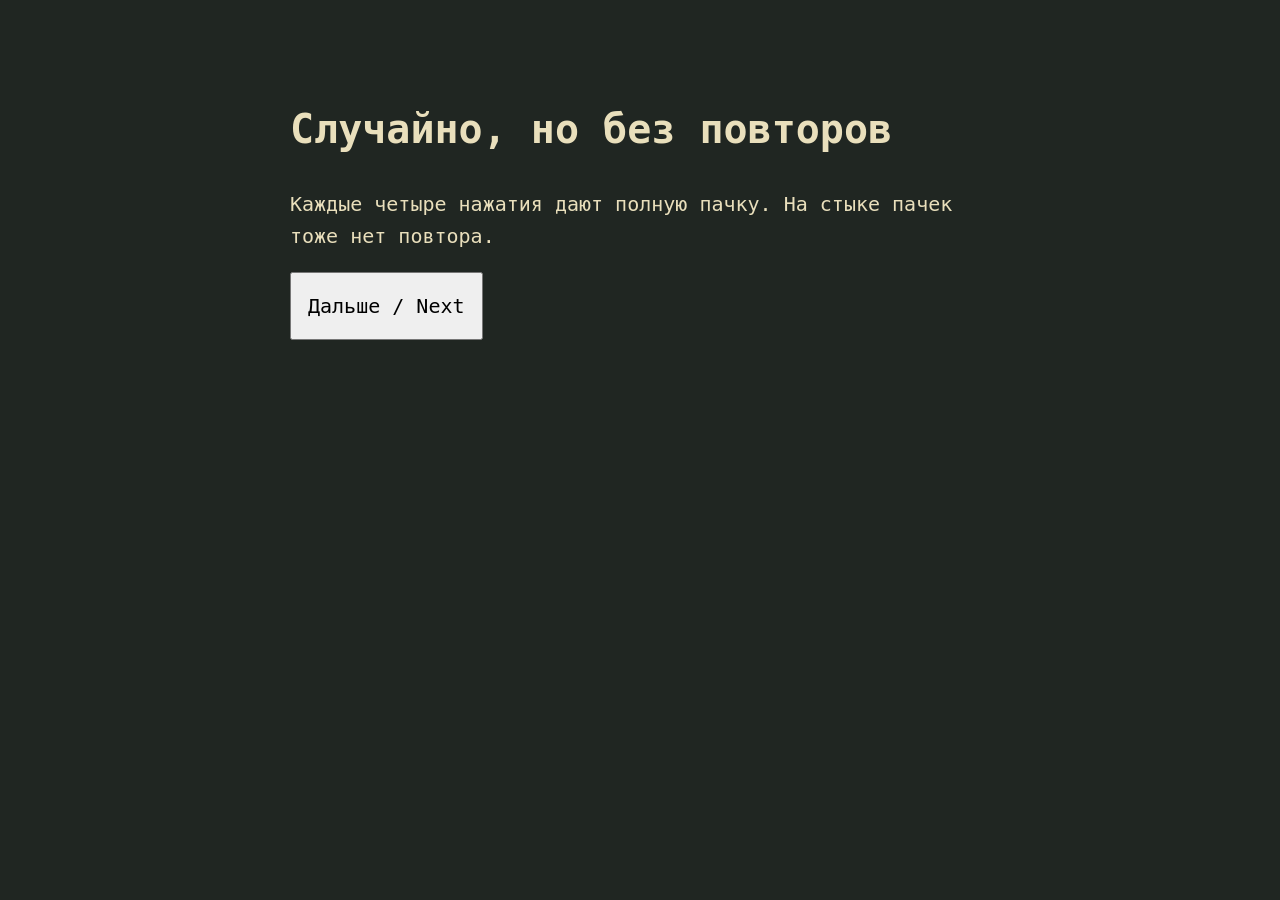
<file: Компоненты/Без-повторов/index.html>
<!doctype html><html lang="ru"><meta charset="utf-8">
<meta name="viewport" content="width=device-width,initial-scale=1">
<title>Без повторов / Shuffle bag</title>
<style>body{max-width:700px;margin:50px auto;padding:20px;font:20px/1.6 monospace;background:#202622;color:#e9dfbc}button{padding:16px;font:inherit}output{display:block;overflow-wrap:anywhere}</style>
<h1>Случайно, но без повторов</h1><p>Каждые четыре нажатия дают полную пачку. На стыке пачек тоже нет повтора.</p>
<button id="next">Дальше / Next</button><output id="history"></output>
<script src="shuffle-bag.js"></script><script>
var next = createShuffleBag(['A', 'B', 'C', 'D']);
document.getElementById('next').onclick = function () {
  document.getElementById('history').textContent += next() + ' ';
};
</script></html>
</file>
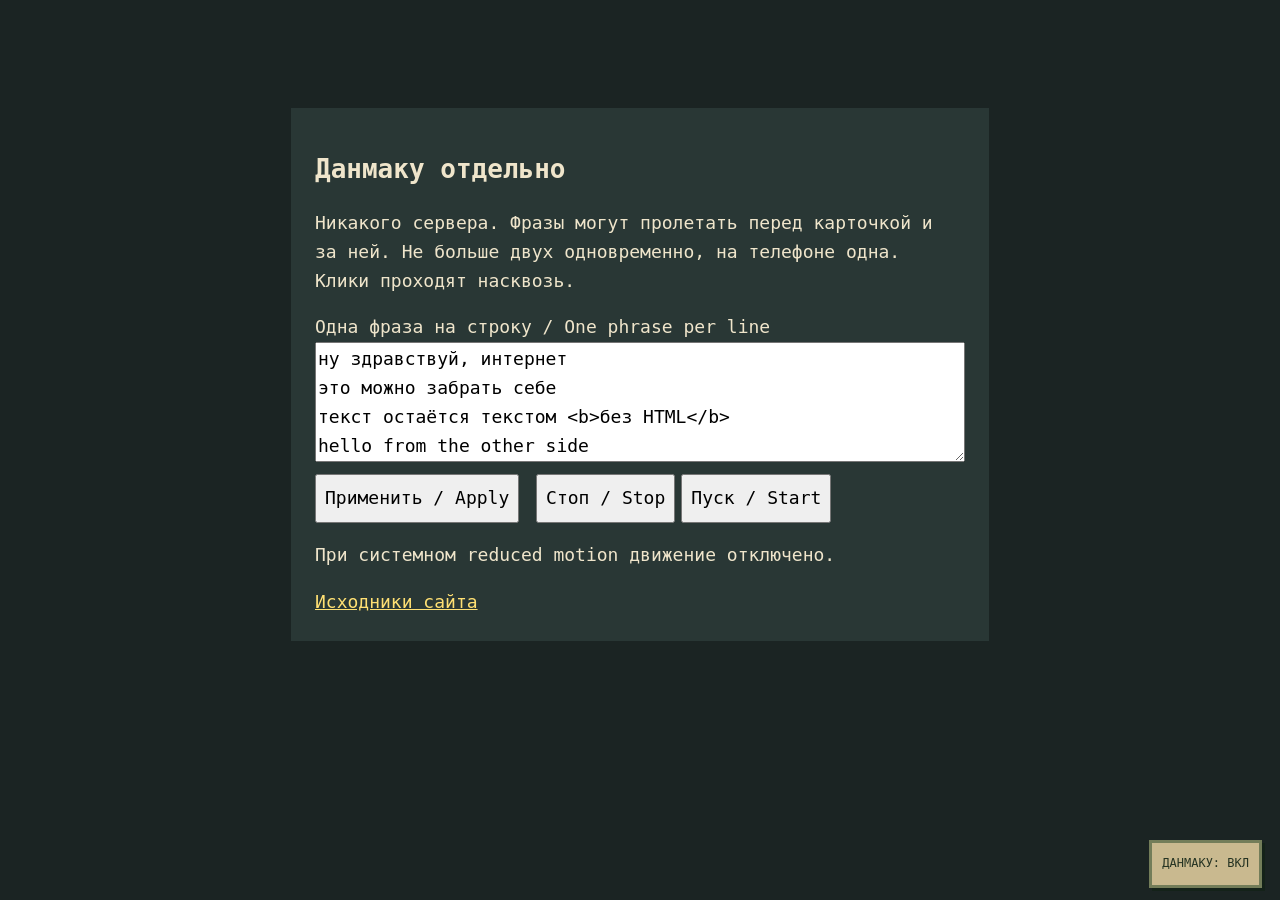
<file: Компоненты/Данмаку/index.html>
<!doctype html>
<html lang="ru"><meta charset="utf-8"><meta name="viewport" content="width=device-width,initial-scale=1">
<title>Данмаку отдельно / Standalone danmaku</title>
<link rel="stylesheet" href="danmaku.css">
<style>
body{margin:0;background:#1b2423;color:#efe5cb;font:18px/1.6 monospace}
main{position:relative;z-index:5;max-width:650px;margin:12vh auto;padding:24px;background:#293735}
h1{font-size:26px}textarea{display:block;width:100%;box-sizing:border-box;min-height:120px;font:inherit}
button{margin:12px 6px 0 0;font:inherit;padding:8px}a{color:#ffe073}
</style>
<main><h1>Данмаку отдельно</h1>
<p>Никакого сервера. Фразы могут пролетать перед карточкой и за ней.
Не больше двух одновременно, на телефоне одна. Клики проходят насквозь.</p>
<label for="phrases">Одна фраза на строку / One phrase per line</label>
<textarea id="phrases">ну здравствуй, интернет
это можно забрать себе
текст остаётся текстом &lt;b&gt;без HTML&lt;/b&gt;
hello from the other side</textarea>
<button id="apply">Применить / Apply</button>
<button id="stop">Стоп / Stop</button><button id="start">Пуск / Start</button>
<p>При системном reduced motion движение отключено.</p>
<a href="../../README.md">Исходники сайта</a></main>
<script src="danmaku.js"></script>
<script>
function apply() { Danmaku.setPhrases(document.getElementById('phrases').value.split('\n')); }
document.getElementById('apply').onclick = apply;
document.getElementById('stop').onclick = function () { Danmaku.stop(); };
document.getElementById('start').onclick = function () { Danmaku.start(); };
apply();
</script></html>
</file>
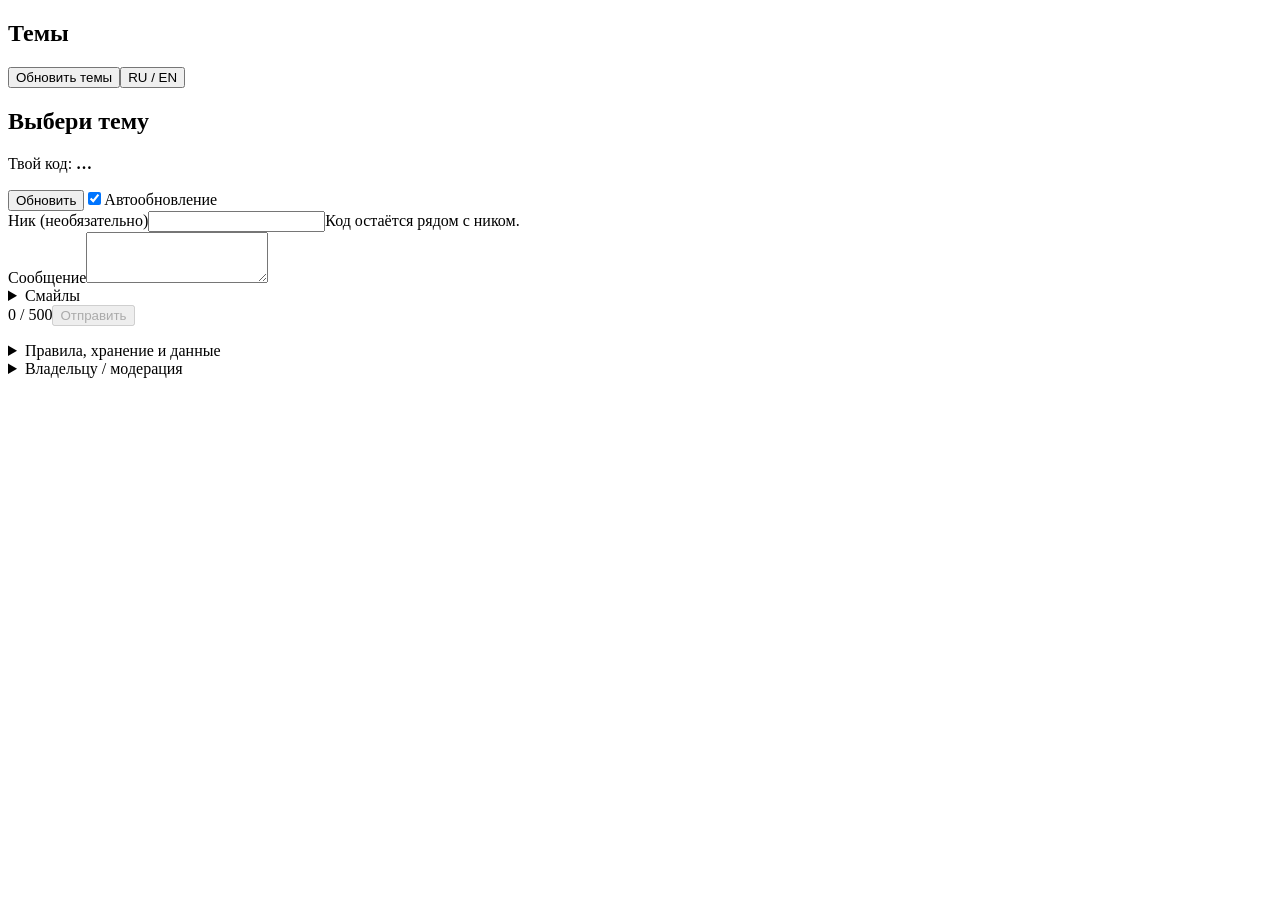
<file: Инструменты/chat-public.html>
<!doctype html>
<html lang="ru">
  <head><!-- ещё один документ внутри страницы. Отсюда и переписка через postMessage -->
    <base href="https://danyanspage.neocities.org/" />
    <meta charset="utf-8" />
    <meta name="viewport" content="width=device-width,initial-scale=1" />
    <title>DANYAN / Чат</title>
    <link rel="stylesheet" href="style.css?v=cursor-motion-v2-20261021" />
    <link rel="stylesheet" href="chat.css?v=cursor-motion-v2-20261021" />
  </head>
  <body class="chat-embedded">
    <div class="chat-shell" id="chat-app">
      <aside class="chat-sidebar">
        <h2 data-en="Topics">Темы</h2>
        <div id="topics"></div>
        <button id="topics-refresh" data-en="Refresh topics">
          Обновить темы</button
        ><button id="chat-language">RU / EN</button>
      </aside>
      <main class="chat-window">
        <section class="thread-head">
          <h2 id="topic-title" data-en="Choose a topic">Выбери тему</h2>
          <p id="topic-description"></p>
          <p class="small">
            <span data-en="Your code:">Твой код:</span>
            <strong id="my-code">…</strong>
          </p>
        </section>
        <div class="history-toolbar">
          <button id="older" hidden data-en="Older messages">Раньше</button
          ><button id="refresh" data-en="Refresh">Обновить</button
          ><label class="small"
            ><input type="checkbox" id="auto" checked /><span
              data-en="Auto refresh"
              >Автообновление</span
            ></label
          >
        </div>
        <section
          id="messages"
          class="messages"
          aria-label="Сообщения"
        ></section>
        <form id="chat-form">
          <div class="nick-line">
            <label for="nick" data-en="Nickname (optional)"
              >Ник (необязательно)</label
            ><input id="nick" maxlength="24" autocomplete="off" /><span
              class="small"
              data-en="Your code stays visible next to the nickname."
              >Код остаётся рядом с ником.</span
            >
          </div>
          <label for="message" data-en="Message">Сообщение</label
          ><textarea id="message" maxlength="500" rows="3" required></textarea>
          <div class="send-line">
            <details class="chat-smiles">
              <summary data-en="Smileys">Смайлы</summary>
              <div id="smile-picker"></div>
            </details>
            <span id="counter" class="small">0 / 500</span
            ><button id="send" type="submit" disabled data-en="Send">
              Отправить
            </button>
          </div>
        </form>
        <p id="chat-status" role="status" class="small"></p>
        <details class="chat-rules">
          <summary data-en="Rules, storage and privacy">
            Правила, хранение и данные
          </summary>
          <p
            data-en="Messages: up to 500 characters, no uploads. Links and suspicious messages await review. Profanity alone is allowed. Report spam and harassment."
          >
            До 500 знаков, без загрузки файлов. Ссылки и подозрительные
            сообщения — на проверку. Мат сам по себе разрешён. На спам и травлю
            можно пожаловаться.
          </p>
          <p
            data-en="Up to 30 days, the latest 2,000 messages per topic and 6,000 in total. Cleanup runs when the chat is accessed; older messages may disappear sooner when limits are reached."
          >
            До 30 дней, последние 2000 сообщений в теме и 6000 всего. Очистка
            срабатывает при обращении к чату; при достижении лимита старые
            сообщения исчезают раньше.
          </p>
          <p
            data-en="A random secret is stored in this browser; the server stores its hash and assigns a public code. Clearing browser data or 30 days of inactivity without stored messages may lose your code. Nicknames are not reserved accounts. Anti-spam uses hashed connection addresses; PythonAnywhere also keeps technical logs."
          >
            В браузере хранится случайный секрет; сервер хранит его хеш и выдаёт
            публичный код. После очистки браузера или 30 дней неактивности без
            сообщений код может потеряться. Ники не являются зарегистрированными
            аккаунтами. Антиспам использует хеш адреса подключения;
            PythonAnywhere также ведёт технические журналы.
          </p>
          <p>
            <a
              href="texture-credits.txt"
              target="_blank"
              rel="noopener"
              data-en="Texture credits"
              >Авторы текстур</a
            >
          </p>
          <p>
            <a href="https://www.kolobok.us/" target="_blank" rel="noopener"
              >Copyright © Aiwan. Kolobok Smiles</a
            >
          </p>
        </details>
        <details class="owner">
          <summary data-en="Owner / moderation">Владельцу / модерация</summary>
          <form id="owner-login">
            <label for="owner-key" data-en="Moderator key"
              >Ключ модератора</label
            ><input id="owner-key" type="password" autocomplete="off" /><button
              data-en="Sign in"
            >
              Войти
            </button>
          </form>
          <section id="owner-panel" hidden>
            <div id="chat-stats" class="small"></div>
            <button id="owner-refresh" data-en="Refresh moderation">
              Обновить модерацию</button
            ><button id="cleanup" data-en="Run retention cleanup">
              Проверить очистку</button
            ><button id="owner-logout" data-en="Sign out">Выйти</button>
            <form id="topic-form">
              <label for="new-title" data-en="New topic">Новая тема</label
              ><input id="new-title" maxlength="80" required /><label
                for="new-description"
                data-en="Description"
                >Описание</label
              ><textarea
                id="new-description"
                maxlength="500"
                rows="2"
              ></textarea
              ><button data-en="Create topic">Создать тему</button>
            </form>
            <button id="close-topic" data-en="Close / reopen current topic">
              Закрыть / открыть текущую тему
            </button>
            <div id="moderation-list"></div>
          </section>
        </details>
      </main>
    </div>
    <script src="chat.js"></script>
    <script src="chat-site.js?v=cursor-motion-v2-20261021"></script>
    <script src="https://danyanspage.neocities.org/cursor-motion-v2-20261021.js"></script>
  </body>
</html>
</file>
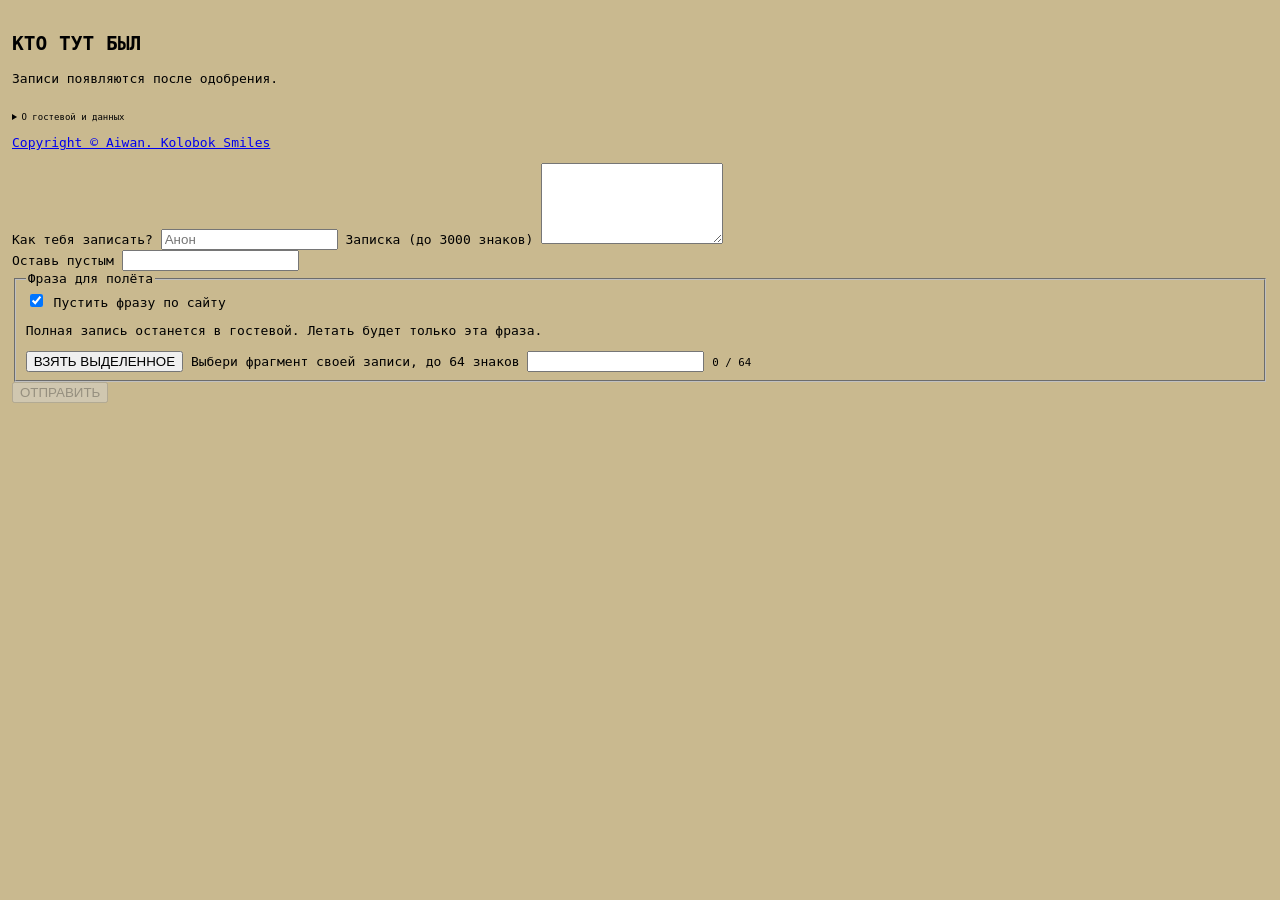
<file: Инструменты/guestbook-public.html>
<!-- Отдельный документ. Шрифт и перевод от родительской страницы сами сюда не заведутся. --><!doctype html>
<html lang="ru">
  <meta charset="utf-8" /><meta
    name="viewport"
    content="width=device-width,initial-scale=1"
  /><title>Гостевая DANYAN</title>
  <link
    rel="stylesheet"
    href="https://danyanspage.neocities.org/style.css?v=cursor-motion-v2-20261021"
  />
  <style>
    html,
    body {
      background: #c9b98f;
      margin: 0;
      min-height: 0;
      overflow-x: hidden;
    }
    .card {
      margin: 0;
      box-shadow: none;
      border: 0;
      padding: 16px 12px;
      box-sizing: border-box;
    }
    .guest-info {
      font-size: 9px;
    }
    body {
      font-family: monospace;
    }
    #guest-posts {
      max-height: 900px;
      overflow: auto;
    }
  </style>
  <script>
    document.documentElement.lang =
      new URLSearchParams(location.search).get("lang") === "en" ? "en" : "ru";
    document.documentElement.setAttribute(
      "data-low-power",
      new URLSearchParams(location.search).get("low") === "1" ? "true" : "false"
    );
    window.SITE_SETTINGS = { guestbookApiUrl: "/api" };
    window.siteText = function (ru, en) {
      if (document.documentElement.lang === "en") {
        return en;
      }
      return ru;
    };
  </script>
  <section class="card guestbook" id="guestbook">
    <h2>КТО ТУТ БЫЛ</h2>
    <p class="demo-label" id="guest-service-note">
      Записи появляются после одобрения.
    </p>
    <div id="guest-posts"></div>
    <p id="guest-load-status" role="status"></p>
    <button id="guest-more" type="button" hidden>ЕЩЁ ЗАПИСИ</button>
    <button id="guest-refresh" type="button" hidden>ОБНОВИТЬ</button>
    <details class="guest-info">
      <summary>О гостевой и данных</summary>
      <p>
        Записи хранятся на отдельном сервере PythonAnywhere и видны всем после
        публикации. Пиши под ником, не оставляй личные данные. Для защиты от
        спама сервер хранит хеш адреса подключения; PythonAnywhere также ведёт
        технические журналы. Настройки, достижения и право отключить свою фразу
        сохраняются в этом браузере. После очистки данных браузера отключить
        фразу поможет модератор. Связаться можно через ТГ в меню.
      </p>
      <p>
        Для реакций браузер сохраняет случайный идентификатор. Сервер хранит его
        хеш и выбранные реакции; другим посетителям видны только общие числа.
      </p>
    </details>
    <p class="reaction-credit">
      <a href="https://www.kolobok.us/" target="_blank" rel="noopener"
        >Copyright © Aiwan. Kolobok Smiles</a
      >
    </p>
    <form id="guest-form">
      <label for="guest-name">Как тебя записать?</label>
      <input
        id="guest-name"
        maxlength="32"
        placeholder="Анон"
        autocomplete="nickname"
      />
      <label for="guest-message">Записка (до 3000 знаков)</label>
      <textarea
        id="guest-message"
        maxlength="3000"
        rows="5"
        required
      ></textarea>
      <div class="guest-trap" aria-hidden="true">
        <label for="guest-website">Оставь пустым</label>
        <input id="guest-website" tabindex="-1" autocomplete="off" />
      </div>
      <fieldset class="guest-flight-settings">
        <legend>Фраза для полёта</legend>
        <label class="guest-check">
          <input id="guest-danmaku" type="checkbox" checked />
          Пустить фразу по сайту
        </label>
        <p class="guest-hint">
          Полная запись останется в гостевой. Летать будет только эта фраза.
        </p>
        <button id="guest-select-quote" type="button">ВЗЯТЬ ВЫДЕЛЕННОЕ</button>
        <label for="guest-quote">
          Выбери фрагмент своей записи, до 64 знаков
        </label>
        <input id="guest-quote" maxlength="64" autocomplete="off" />
        <small id="guest-quote-count">0 / 64</small>
        <div
          id="guest-quote-preview"
          class="guest-quote-preview"
          aria-label="Предпросмотр летающей фразы"
        ></div>
      </fieldset>
      <button id="guest-submit" type="submit" disabled>ОТПРАВИТЬ</button>
      <p id="guest-status" role="status"></p>
    </form>
  </section>
  <script src="https://danyanspage.neocities.org/guestbook.js?v=cursor-motion-v2-20261021"></script>
  <script>
    (function () {
      var target = "https://danyanspage.neocities.org";
      window.addEventListener("message", function (e) {
        if (
          e.origin !== target ||
          e.source !== parent ||
          !e.data ||
          e.data.type !== "site-preferences"
        )
          {
          return;
        }
        document.body.classList.toggle("emo-weather", e.data.emo === true);
        document.documentElement.setAttribute(
          "data-low-power",
          String(e.data.low === true)
        );
      });
      function send() {
        var entries = Array.from(
          document.querySelectorAll("#guest-posts .guest-entry[data-danmaku]")
        ).map(function (n) {
          return n.getAttribute("data-danmaku");
        });
        parent.postMessage(
          {
            type: "guestbook-frame",
            height: document.body.scrollHeight,
            phrases: entries
          },
          target
        );
      }
      new ResizeObserver(send).observe(document.body);
      document.addEventListener("guestbook-updated", send);
      document.addEventListener("guestbook-submitted", function () {
        parent.postMessage({ type: "guestbook-submitted" }, target);
      });
    })();
  </script>
</html>
<script src="https://danyanspage.neocities.org/cursor-motion-v2-20261021.js"></script>
</file>
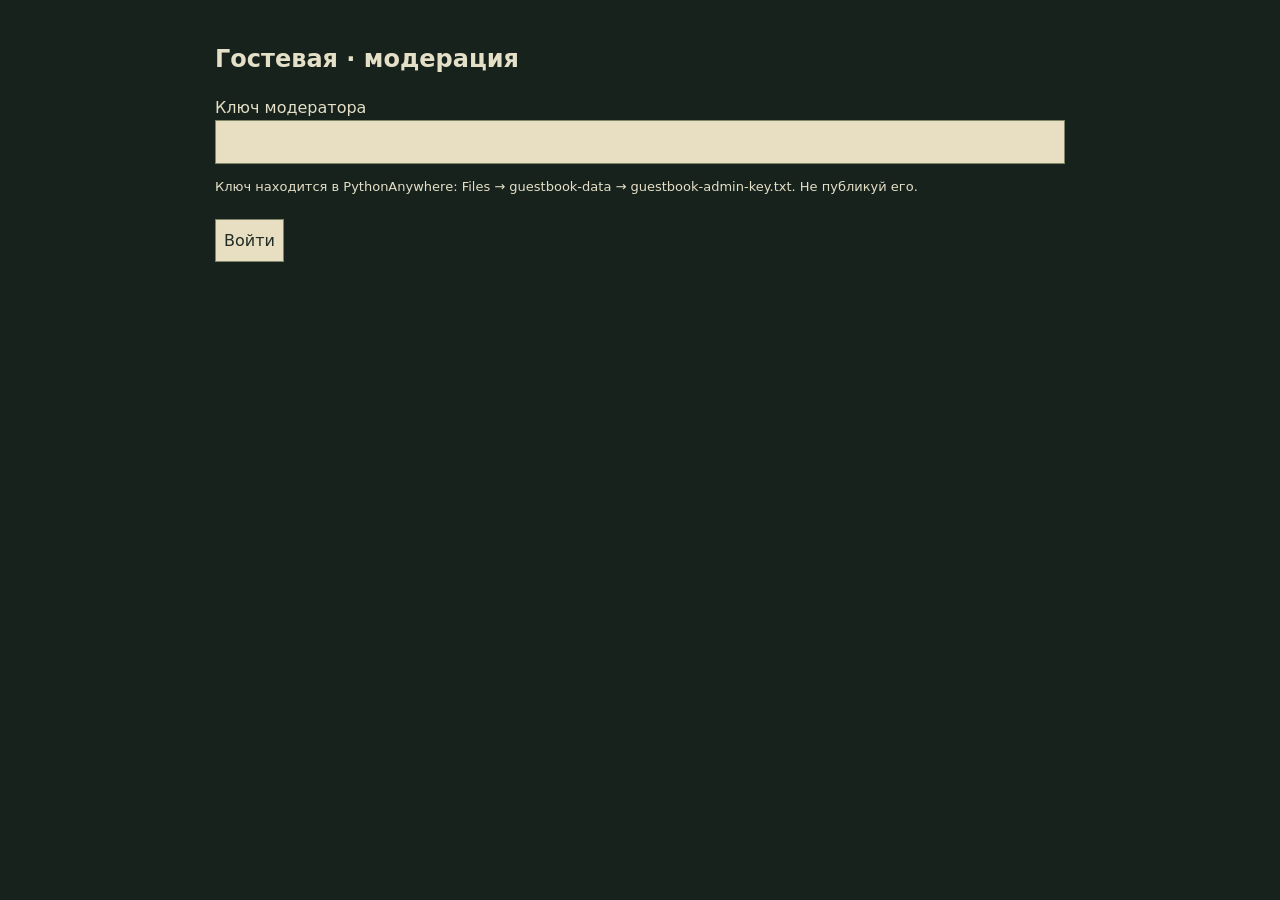
<file: Инструменты/moderation.html>
<!doctype html>
<html lang="ru">
  <head><!-- кнопка разрешением не считается. Ключ всё равно проверяет сервер -->
    <meta charset="utf-8" />
    <meta name="viewport" content="width=device-width,initial-scale=1" />
    <title>Модерация гостевой</title>
    <style>
      body {
        font:
          16px/1.6 system-ui,
          sans-serif;
        background: #17221d;
        color: #e4dfc7;
        margin: 0;
        padding: 24px;
        max-width: 850px;
        margin: auto;
      }
      input,
      textarea,
      button {
        font: inherit;
        box-sizing: border-box;
        padding: 8px;
        border: 1px solid #7e8568;
        background: #e8dfc3;
        color: #202c24;
      }
      textarea,
      input {
        width: 100%;
      }
      button {
        cursor: pointer;
        margin: 8px 8px 8px 0;
      }
      article {
        background: #cbbd98;
        color: #253126;
        padding: 20px;
        margin: 20px 0;
        border-left: 4px solid #8c9670;
      }
      .message {
        white-space: pre-wrap;
        overflow-wrap: anywhere;
      }
      .flags {
        color: #862e22;
      }
      label {
        display: block;
      }
      input[type="checkbox"] {
        width: auto;
      }
      .small {
        font-size: 13px;
      }
      #status {
        white-space: pre-wrap;
      }
      h1 {
        font-size: 24px;
      }
    </style>
  </head>
  <body>
    <h1>Гостевая · модерация</h1>
    <form id="login">
      <label
        >Ключ модератора<input
          id="key"
          type="password"
          required
          autocomplete="off"
      /></label>
      <p class="small">
        Ключ находится в PythonAnywhere: Files → guestbook-data →
        guestbook-admin-key.txt. Не публикуй его.
      </p>
      <button>Войти</button>
    </form>
    <div id="controls" hidden>
      <button id="automod" type="button">Автомодерация…</button>
      <p class="small">
        Обычные записи проходят сразу. Подозрительные остаются в очереди. Мат
        сам по себе разрешён. Можно отклонить и уже опубликованную запись.
      </p>
      <button id="refresh">Обновить</button
      ><button id="export">Скачать записи</button
      ><button id="logout">Выйти</button
      ><label
        >Показать
        <select id="filter">
          <option value="pending">Ожидающие</option>
          <option value="approved">Одобренные</option>
          <option value="rejected">Отклонённые</option>
          <option value="all">Все</option>
        </select></label
      >
    </div>
    <p id="status" role="status"></p>
    <div id="entries"></div>
    <button id="more" hidden>Загрузить ещё</button>
    <script>
      (function () {
        "use strict";
        var key = "",
          items = [],
          next = null,
          $ = function (id) {
            return document.getElementById(id);
          };
        async function request(path, payload) {
          var res = await fetch("/api/admin/" + path, {
            method: payload ? "POST" : "GET",
            headers: {
              Authorization: "Bearer " + key,
              "Content-Type": "application/json"
            },
            body: payload ? JSON.stringify(payload) : undefined
          });
          var data = await res.json();
          if (!res.ok) {
            throw new Error(data.message || "Ошибка");
          }
          return data;
        }
        async function load(more) {
          try {
            var config = await request("settings");
            $("automod").textContent =
              "Автомодерация: " + (config.enabled ? "ВКЛ" : "ВЫКЛ");
            $("automod").setAttribute("aria-pressed", String(config.enabled));
            var data = await request(
              "entries" + (more && next ? "?before=" + next : "")
            );
            if (more) {
              items = items.concat(data.entries);
            } else {
              items = data.entries;
            }
            next = data.next;
            $("more").hidden = !next;
            $("login").hidden = true;
            $("controls").hidden = false;
            $("key").value = "";
            $("status").textContent = "";
            render();
          } catch (e) {
            $("status").textContent = e.message;
          }
        }
        function render() {
          $("entries").textContent = "";
          var count = 0;
          items.forEach(function (item) {
            if (
              $("filter").value !== "all" &&
              item.status !== $("filter").value
            )
              {
              return;
            }
            count++;
            var a = document.createElement("article"),
              h = document.createElement("b");
            h.textContent =
              "#" + item.id + " · " + item.name + " · " + item.status;
            a.appendChild(h);
            var p = document.createElement("p");
            p.className = "message";
            p.textContent = item.message;
            a.appendChild(p);
            if (item.flags.length) {
              var flags = document.createElement("p");
              flags.className = "flags";
              flags.textContent = "Антиспам: " + item.flags.join(", ");
              a.appendChild(flags);
            }
            var l = document.createElement("label"),
              check = document.createElement("input");
            check.type = "checkbox";
            check.checked = item.danmaku;
            l.appendChild(check);
            l.appendChild(
              document.createTextNode(" Разрешить фразу в данмаку")
            );
            a.appendChild(l);
            var quote = document.createElement("textarea");
            quote.rows = 2;
            quote.maxLength = 64;
            quote.value = item.quote;
            quote.setAttribute("aria-label", "Фраза из записи, до 64 знаков");
            a.appendChild(quote);
            ["approved", "rejected", "pending"].forEach(function (state) {
              var b = document.createElement("button");
              b.textContent =
                state === "approved"
                  ? "Одобрить"
                  : state === "rejected"
                    ? "Отклонить"
                    : "Вернуть в очередь";
              b.onclick = async function () {
                b.disabled = true;
                try {
                  await request("moderate", {
                    id: item.id,
                    status: state,
                    quote: quote.value,
                    danmaku: check.checked
                  });
                  await load();
                } catch (e) {
                  $("status").textContent = e.message;
                  b.disabled = false;
                }
              };
              a.appendChild(b);
            });
            $("entries").appendChild(a);
          });
          if (!count) {
            $("entries").textContent = "Здесь пока пусто.";
          }
        }
        $("automod").onclick = async function () {
          this.disabled = true;
          try {
            await request("settings", {
              enabled: this.getAttribute("aria-pressed") !== "true"
            });
            await load();
          } catch (e) {
            $("status").textContent = e.message;
          } finally {
            this.disabled = false;
          }
        };
        $("login").onsubmit = function (e) {
          e.preventDefault();
          key = $("key").value.trim();
          load();
        };
        $("refresh").onclick = function () {
          load();
        };
        $("more").onclick = function () {
          load(true);
        };
        $("filter").onchange = render;
        $("logout").onclick = function () {
          key = "";
          items = [];
          $("entries").textContent = "";
          $("login").hidden = false;
          $("controls").hidden = true;
          $("more").hidden = true;
        };
        $("export").onclick = async function () {
          try {
            var data = await request("export");
            var url = URL.createObjectURL(
              new Blob([JSON.stringify(data, null, 2)], {
                type: "application/json"
              })
            );
            var link = document.createElement("a");
            link.href = url;
            link.download = "guestbook-export.json";
            link.click();
            setTimeout(function () {
              URL.revokeObjectURL(url);
            }, 1000);
          } catch (e) {
            $("status").textContent = e.message;
          }
        };
      })();
    </script>
  </body>
</html>
</file>
<file: Компоненты/Данмаку/danmaku.css>
.danmaku-layer {
  position: fixed;
  inset: 0;
  z-index: 20;
  overflow: hidden;
  pointer-events: none;
  contain: layout paint;
}
.danmaku-line {
  position: absolute;
  left: 100%;
  display: block;
  white-space: nowrap;
  font-family: "Press Start 2P", "Courier New", monospace;
  font-size: 13px;
  line-height: 2;
  padding: 3px 8px;
  background: #152119ad;
  text-shadow: 2px 2px #101a11;
  pointer-events: none;
  animation: danmaku-flight 16s linear forwards;
  will-change: transform;
}
@keyframes danmaku-flight {
  from {
    transform: translateX(0);
  }
  to {
    transform: translateX(calc(-100vw - 100%));
  }
}
.danmaku-toggle {
  position: fixed;
  right: 12px;
  bottom: 12px;
  z-index: 22;
  background: #c9b98f;
  color: #263423;
  border: 3px solid #737d59;
  font-size: 8px;
  line-height: 1.8;
  padding: 10px;
  box-shadow: 3px 3px #142219;
}
@media (max-width: 600px) {
  .danmaku-line {
    font-size: 10px;
  }
  .danmaku-toggle {
    font-size: 7px;
    right: 8px;
    bottom: 8px;
  }
}
@media (prefers-reduced-motion: reduce) {
  .danmaku-line {
    animation: none;
    display: none;
  }
}
.danmaku-back {
  z-index: 1;
}
.danmaku-back .danmaku-line {
  background: transparent;
  color: #d5d0ae;
  text-shadow: 2px 2px #17251c;
}

.danmaku-line {white-space: normal; width: max-content; max-width: 80vw;
  box-sizing: border-box; max-height: calc(3.6em + 6px); line-height: 1.8;
  overflow: hidden; overflow-wrap: anywhere;}
.danmaku-toggle {font-family: monospace; font-size: 12px; cursor: pointer;}
@media(max-width:650px) {.danmaku-line {max-width:90vw; font-size:11px;}}
</file>
